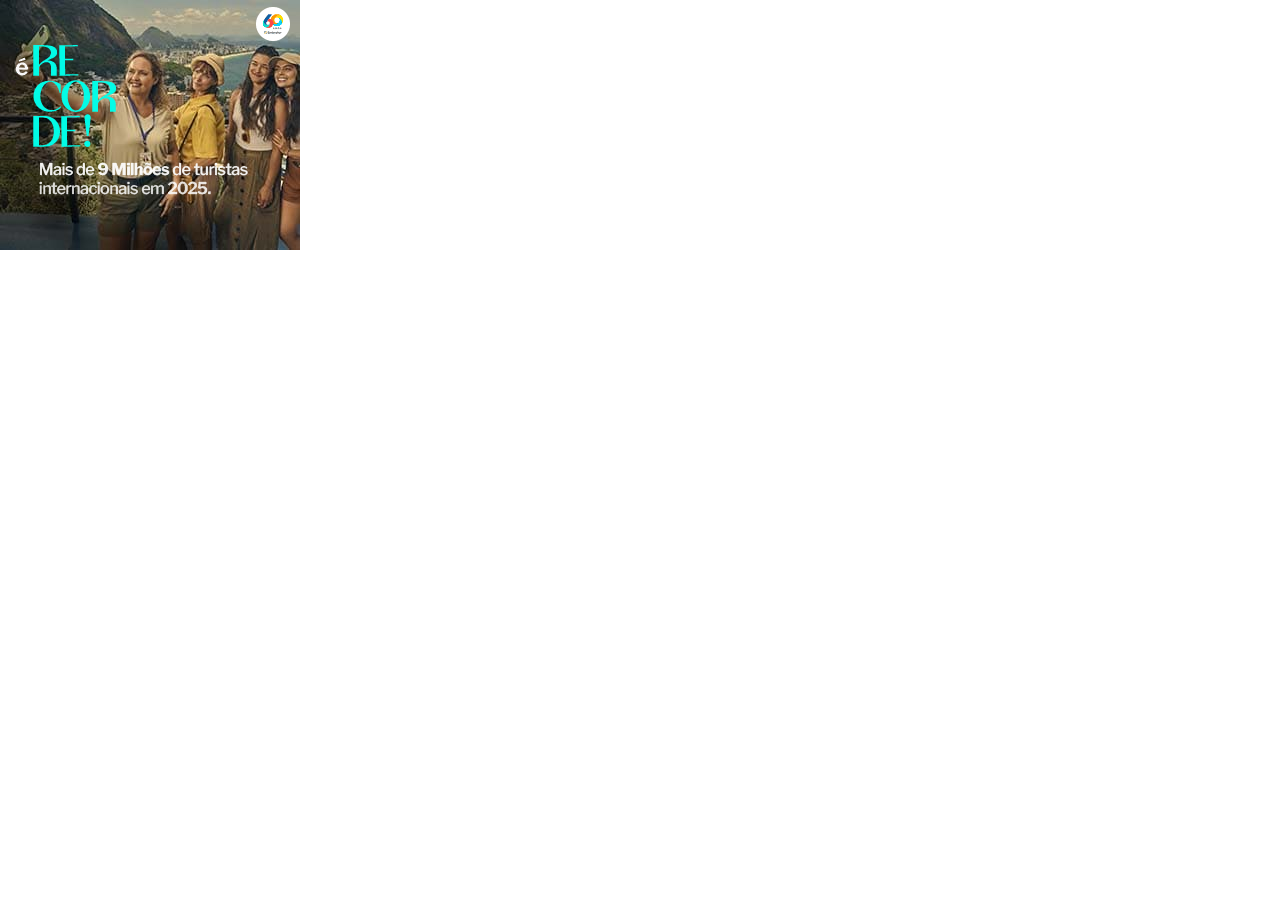
<file: 300x250/index.html>
<!DOCTYPE html>
<html lang="ptbr">
    <head>
        <meta charset="UTF-8">
        <meta name="viewport" content="width=device-width, initial-scale=1.0">
        <meta http-equiv="X-UA-Compatible" content="ie=edge">
        <link rel="stylesheet" type="text/css" href="style.css" />
        <meta name="ad.size" content="width=300,height=250">
        <script type="text/javascript">
            var clickTag = "https://embratur.com.br/"
        </script>
    </head>
    
<body>
    <div id="banner">
        <a href="javascript:window.open(window.clickTag)">
            <img src="01.jpg" id="i01">
            <img src="03.png" id="i03">
            <img src="04.png" id="i04">
            <img src="04-1.png" id="i04-1">
            <img src="04-2.png" id="i04-2">
            <img src="04-3.png" id="i04-3">
            <img src="04-4.png" id="i04-4">
            <img src="05.jpg" id="i05">
            <img src="06.png" id="i06">
            <img src="06-1.png" id="i06-1">
            <img src="06-2.png" id="i06-2">
            <img src="07.png" id="i07">
            <img src="07-1.png" id="i07-1">
            <img src="07-2.png" id="i07-2">
            <img src="02.png" id="i02">
            <img src="04-5.png" id="i04-5">


        </a>
    </div>
    
    <script src="Wanimation.min.js" type="text/javascript" charset="UTF-8"></script>
    <script src="script.js" type="text/javascript" charset="UTF-8"></script> 

</body>
</html>
</file>
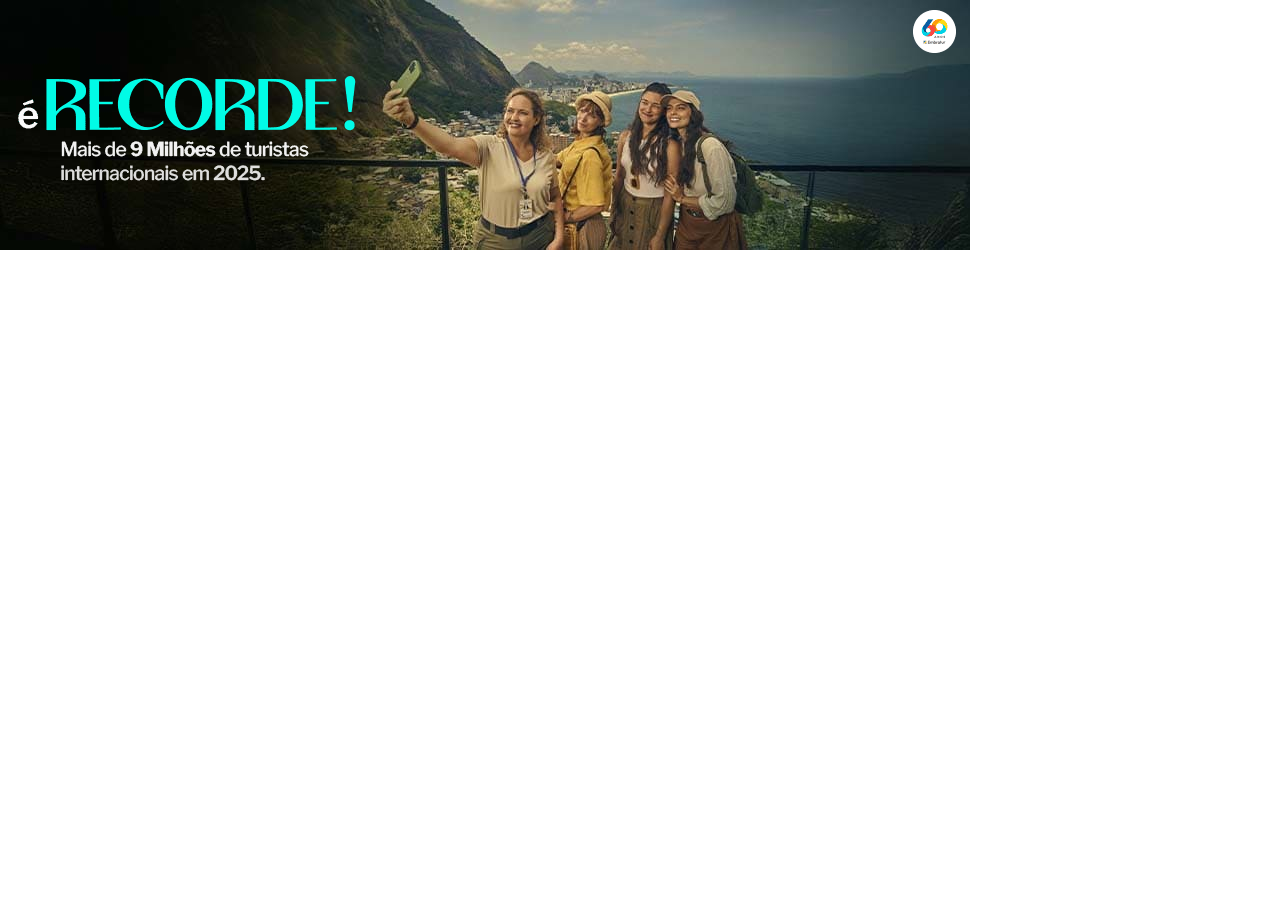
<file: 970x250/index.html>
<!DOCTYPE html>
<html lang="ptbr">
    <head>
        <meta charset="UTF-8">
        <meta name="viewport" content="width=device-width, initial-scale=1.0">
        <meta http-equiv="X-UA-Compatible" content="ie=edge">
        <link rel="stylesheet" type="text/css" href="style.css" />
        <meta name="ad.size" content="width=970,height=250">
        <script type="text/javascript">
            var clickTag = "https://embratur.com.br/"
        </script>
    </head>
    
<body>
    <div id="banner">
        <a href="javascript:window.open(window.clickTag)">
            <img src="01.jpg" id="i01">
            <img src="03.png" id="i03">
            <img src="04.png" id="i04">
            <img src="04-1.png" id="i04-1">
            <img src="04-2.png" id="i04-2">
            <img src="04-3.png" id="i04-3">
            <img src="04-4.png" id="i04-4">
            <img src="05.jpg" id="i05">
            <img src="06.png" id="i06">
            <img src="06-1.png" id="i06-1">
            <img src="06-2.png" id="i06-2">
            <img src="07.png" id="i07">
            <img src="07-1.png" id="i07-1">
            <img src="07-2.png" id="i07-2">
            <img src="02.png" id="i02">
            <img src="04-5.png" id="i04-5">


        </a>
    </div>
    
    <script src="Wanimation.min.js" type="text/javascript" charset="UTF-8"></script>
    <script src="script.js" type="text/javascript" charset="UTF-8"></script> 

</body>
</html>
</file>
<file: 300x250/style.css>
html,
body {
  margin: 0;
  padding: 0;
}

#banner {
  position: relative;
  width: 300px;
  height: 250px;
  overflow: hidden;
  background: black;
}
#i01 {
  position: absolute;
  left: 0;
  top: 0;
  opacity: 0;
}

#i02 {
  position: absolute;
  left: 100%;
  top: 0;
  opacity: 0;
}
#i03 {
  position: absolute;
  left: -100%;
  top: 0;
  opacity: 0;
}

#i04 {
  position: absolute;
  left: 0;
  top: 10%;
  opacity: 0;
}
#i04-1 {
  position: absolute;
  left: 0;
  top: 10%;
  opacity: 0;
}
#i04-2 {
  position: absolute;
  left: 0;
  top: 10%;
  opacity: 0;
}
#i04-3 {
  position: absolute;
  left: 0;
  top: 10%;
  opacity: 0;
}
#i04-4 {
  position: absolute;
  left: 0;
  top: 10%;
  opacity: 0;
}
#i04-5 {
  position: absolute;
  left: 0;
  top: 10%;
  opacity: 0;
}

#i05 {
  position: absolute;
  left: 0;
  top: 100%;
  opacity: 0;
}

#i06 {
  position: absolute;
  left: 0;
  top: 10%;
  opacity: 0;
}
#i06-1 {
  position: absolute;
  left: 0;
  top: 10%;
  opacity: 0;
}
#i06-2 {
  position: absolute;
  left: 0;
  top: 10%;
  opacity: 0;
}
#i07 {
  position: absolute;
  left: 0;
  top: 10%;
  opacity: 0;
}
#i07-1 {
  position: absolute;
  left: 0;
  top: 10%;
  opacity: 0;
}
#i07-2 {
  position: absolute;
  left: 0;
  top: 10%;
  opacity: 0;
}
</file>
<file: 970x250/style.css>
html,
body {
  margin: 0;
  padding: 0;
}

#banner {
  position: relative;
  width: 970px;
  height: 250px;
  overflow: hidden;
  background: black;
}
#i01 {
  position: absolute;
  left: 0;
  top: 0;
  opacity: 0;
}

#i02 {
  position: absolute;
  left: 100%;
  top: 0;
  opacity: 0;
}
#i03 {
  position: absolute;
  left: -100%;
  top: 0;
  opacity: 0;
}

#i04 {
  position: absolute;
  left: 0;
  top: 20%;
  opacity: 0;
}
#i04-1 {
  position: absolute;
  left: 0;
  top: 20%;
  opacity: 0;
}
#i04-2 {
  position: absolute;
  left: 0;
  top: 20%;
  opacity: 0;
}
#i04-3 {
  position: absolute;
  left: 0;
  top: 20%;
  opacity: 0;
}
#i04-4 {
  position: absolute;
  left: 0;
  top: 20%;
  opacity: 0;
}
#i04-5 {
  position: absolute;
  left: 0;
  top: 20%;
  opacity: 0;
}

#i05 {
  position: absolute;
  left: 0;
  top: 100%;
  opacity: 0;
}

#i06 {
  position: absolute;
  left: 0;
  top: 10%;
  opacity: 0;
}
#i06-1 {
  position: absolute;
  left: 0;
  top: 10%;
  opacity: 0;
}
#i06-2 {
  position: absolute;
  left: 0;
  top: 10%;
  opacity: 0;
}
#i07 {
  position: absolute;
  left: 0;
  top: 10%;
  opacity: 0;
}
#i07-1 {
  position: absolute;
  left: 0;
  top: 10%;
  opacity: 0;
}
#i07-2 {
  position: absolute;
  left: 0;
  top: 10%;
  opacity: 0;
}
</file>
